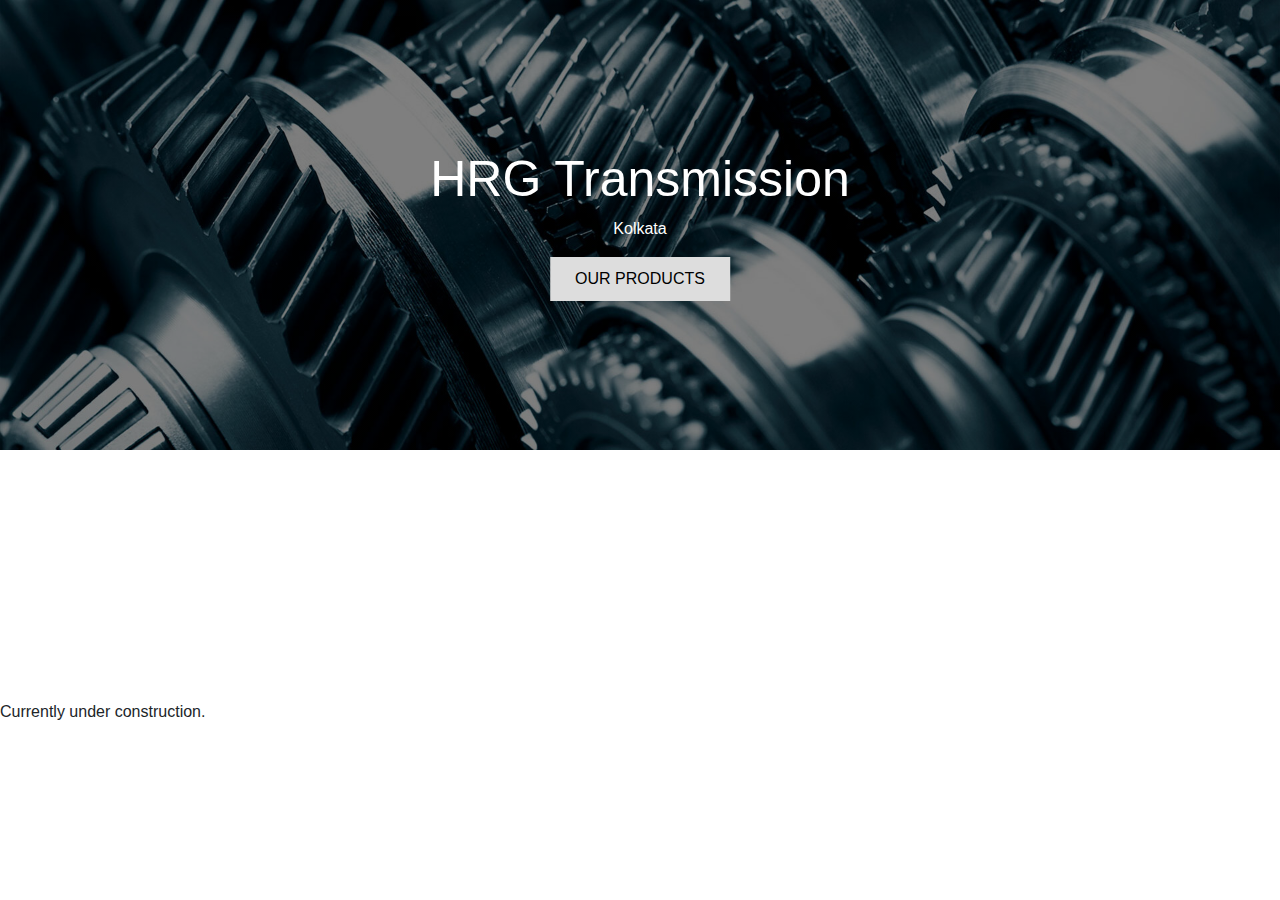
<file: careers_aps.html>
<!DOCTYPE html>
<html lang="en">
  <head>
    
    <!-- Required meta tags -->
    <meta http-equiv="Pragma" content="no-cache">
    <meta http-equiv="expires" content="0">
    <meta charset="utf-8">
    <meta name="viewport" content="width=device-width, initial-scale=1, shrink-to-fit=no">
    <meta name="keywords" content="Bootstrap, Parallax, Template, Registration, Landing">
    <meta name="viewport" content="width=device-width, initial-scale=1, maximum-scale=1">
    <meta name="author" content="Grayrids">
    <title>HRG Transmission</title>
    <!-- <link rel="stylesheet" href="main.css"> -->
    <link rel="SHORTCUT ICON" href="images/favicon-16x16.png">

    <!-- Bootstrap font-awesome slicknav main CSS folder parent directory-->
    <!-- <link rel="stylesheet" href="css/bootstrap.min.css"> -->
    <link rel="stylesheet" href="https://maxcdn.bootstrapcdn.com/bootstrap/4.0.0/css/bootstrap.min.css" integrity="sha384-Gn5384xqQ1aoWXA+058RXPxPg6fy4IWvTNh0E263XmFcJlSAwiGgFAW/dAiS6JXm" crossorigin="anonymous">
    <link rel="stylesheet" href="css/font-awesome.min.css">
    <!-- <link rel="stylesheet" href="https://cdnjs.cloudflare.com/ajax/libs/normalize/5.0.0/normalize.min.css">
    <link rel='stylesheet' href='https://cdnjs.cloudflare.com/ajax/libs/animate.css/3.2.3/animate.min.css'> -->
    <link rel="stylesheet" href="css/line-icons.css">
    <link rel="stylesheet" href="css/owl.carousel.css">
    <link rel="stylesheet" href="css/owl.theme.css">
    <link rel="stylesheet" href="css/nivo-lightbox.css">
    <link rel="stylesheet" href="css/magnific-popup.css">
    <link rel="stylesheet" href="css/slicknav.css">
    <link rel="stylesheet" href="css/animate.css">   
    <link rel="stylesheet" href="css/responsive.css">
    <link rel="stylesheet" href="css/careers.css">



    

  </head>
  <body>

    <!-- Header Section Start -->
    <div class="hero-image">
      <div class="hero-text">
        <h1 style="font-size:50px">HRG Transmission</h1>
        <p>Kolkata</p>
        <button>OUR PRODUCTS</button>
      </div>
    </div>
    <p style="margin-top:250px">
        Currently under construction.
    </p>





  </body>
</html>
</file>
<file: css/line-icons.css>
@font-face {
	font-family: 'Linearicons-Free';
	src:url('../fonts/Linearicons-Free.eot?w118d');
	src:url('../fonts/Linearicons-Free.eot?#iefixw118d') format('embedded-opentype'),
		url('../fonts/Linearicons-Free.woff2?w118d') format('woff2'),
		url('../fonts/Linearicons-Free.woff?w118d') format('woff'),
		url('../fonts/Linearicons-Free.ttf?w118d') format('truetype'),
		url('../fonts/Linearicons-Free.svg?w118d#Linearicons-Free') format('svg');
	font-weight: normal;
	font-style: normal;
}

.lnr {
	font-family: 'Linearicons-Free';
	speak: none;
	font-style: normal;
	font-weight: normal;
	font-variant: normal;
	text-transform: none;
	line-height: 1;

	/* Better Font Rendering =========== */
	-webkit-font-smoothing: antialiased;
	-moz-osx-font-smoothing: grayscale;
}

.lnr-home:before {
	content: "\e800";
}
.lnr-apartment:before {
	content: "\e801";
}
.lnr-pencil:before {
	content: "\e802";
}
.lnr-magic-wand:before {
	content: "\e803";
}
.lnr-drop:before {
	content: "\e804";
}
.lnr-lighter:before {
	content: "\e805";
}
.lnr-poop:before {
	content: "\e806";
}
.lnr-sun:before {
	content: "\e807";
}
.lnr-moon:before {
	content: "\e808";
}
.lnr-cloud:before {
	content: "\e809";
}
.lnr-cloud-upload:before {
	content: "\e80a";
}
.lnr-cloud-download:before {
	content: "\e80b";
}
.lnr-cloud-sync:before {
	content: "\e80c";
}
.lnr-cloud-check:before {
	content: "\e80d";
}
.lnr-database:before {
	content: "\e80e";
}
.lnr-lock:before {
	content: "\e80f";
}
.lnr-cog:before {
	content: "\e810";
}
.lnr-trash:before {
	content: "\e811";
}
.lnr-dice:before {
	content: "\e812";
}
.lnr-heart:before {
	content: "\e813";
}
.lnr-star:before {
	content: "\e814";
}
.lnr-star-half:before {
	content: "\e815";
}
.lnr-star-empty:before {
	content: "\e816";
}
.lnr-flag:before {
	content: "\e817";
}
.lnr-envelope:before {
	content: "\e818";
}
.lnr-paperclip:before {
	content: "\e819";
}
.lnr-inbox:before {
	content: "\e81a";
}
.lnr-eye:before {
	content: "\e81b";
}
.lnr-printer:before {
	content: "\e81c";
}
.lnr-file-empty:before {
	content: "\e81d";
}
.lnr-file-add:before {
	content: "\e81e";
}
.lnr-enter:before {
	content: "\e81f";
}
.lnr-exit:before {
	content: "\e820";
}
.lnr-graduation-hat:before {
	content: "\e821";
}
.lnr-license:before {
	content: "\e822";
}
.lnr-music-note:before {
	content: "\e823";
}
.lnr-film-play:before {
	content: "\e824";
}
.lnr-camera-video:before {
	content: "\e825";
}
.lnr-camera:before {
	content: "\e826";
}
.lnr-picture:before {
	content: "\e827";
}
.lnr-book:before {
	content: "\e828";
}
.lnr-bookmark:before {
	content: "\e829";
}
.lnr-user:before {
	content: "\e82a";
}
.lnr-users:before {
	content: "\e82b";
}
.lnr-shirt:before {
	content: "\e82c";
}
.lnr-store:before {
	content: "\e82d";
}
.lnr-cart:before {
	content: "\e82e";
}
.lnr-tag:before {
	content: "\e82f";
}
.lnr-phone-handset:before {
	content: "\e830";
}
.lnr-phone:before {
	content: "\e831";
}
.lnr-pushpin:before {
	content: "\e832";
}
.lnr-map-marker:before {
	content: "\e833";
}
.lnr-map:before {
	content: "\e834";
}
.lnr-location:before {
	content: "\e835";
}
.lnr-calendar-full:before {
	content: "\e836";
}
.lnr-keyboard:before {
	content: "\e837";
}
.lnr-spell-check:before {
	content: "\e838";
}
.lnr-screen:before {
	content: "\e839";
}
.lnr-smartphone:before {
	content: "\e83a";
}
.lnr-tablet:before {
	content: "\e83b";
}
.lnr-laptop:before {
	content: "\e83c";
}
.lnr-laptop-phone:before {
	content: "\e83d";
}
.lnr-power-switch:before {
	content: "\e83e";
}
.lnr-bubble:before {
	content: "\e83f";
}
.lnr-heart-pulse:before {
	content: "\e840";
}
.lnr-construction:before {
	content: "\e841";
}
.lnr-pie-chart:before {
	content: "\e842";
}
.lnr-chart-bars:before {
	content: "\e843";
}
.lnr-gift:before {
	content: "\e844";
}
.lnr-diamond:before {
	content: "\e845";
}
.lnr-linearicons:before {
	content: "\e846";
}
.lnr-dinner:before {
	content: "\e847";
}
.lnr-coffee-cup:before {
	content: "\e848";
}
.lnr-leaf:before {
	content: "\e849";
}
.lnr-paw:before {
	content: "\e84a";
}
.lnr-rocket:before {
	content: "\e84b";
}
.lnr-briefcase:before {
	content: "\e84c";
}
.lnr-bus:before {
	content: "\e84d";
}
.lnr-car:before {
	content: "\e84e";
}
.lnr-train:before {
	content: "\e84f";
}
.lnr-bicycle:before {
	content: "\e850";
}
.lnr-wheelchair:before {
	content: "\e851";
}
.lnr-select:before {
	content: "\e852";
}
.lnr-earth:before {
	content: "\e853";
}
.lnr-smile:before {
	content: "\e854";
}
.lnr-sad:before {
	content: "\e855";
}
.lnr-neutral:before {
	content: "\e856";
}
.lnr-mustache:before {
	content: "\e857";
}
.lnr-alarm:before {
	content: "\e858";
}
.lnr-bullhorn:before {
	content: "\e859";
}
.lnr-volume-high:before {
	content: "\e85a";
}
.lnr-volume-medium:before {
	content: "\e85b";
}
.lnr-volume-low:before {
	content: "\e85c";
}
.lnr-volume:before {
	content: "\e85d";
}
.lnr-mic:before {
	content: "\e85e";
}
.lnr-hourglass:before {
	content: "\e85f";
}
.lnr-undo:before {
	content: "\e860";
}
.lnr-redo:before {
	content: "\e861";
}
.lnr-sync:before {
	content: "\e862";
}
.lnr-history:before {
	content: "\e863";
}
.lnr-clock:before {
	content: "\e864";
}
.lnr-download:before {
	content: "\e865";
}
.lnr-upload:before {
	content: "\e866";
}
.lnr-enter-down:before {
	content: "\e867";
}
.lnr-exit-up:before {
	content: "\e868";
}
.lnr-bug:before {
	content: "\e869";
}
.lnr-code:before {
	content: "\e86a";
}
.lnr-link:before {
	content: "\e86b";
}
.lnr-unlink:before {
	content: "\e86c";
}
.lnr-thumbs-up:before {
	content: "\e86d";
}
.lnr-thumbs-down:before {
	content: "\e86e";
}
.lnr-magnifier:before {
	content: "\e86f";
}
.lnr-cross:before {
	content: "\e870";
}
.lnr-menu:before {
	content: "\e871";
}
.lnr-list:before {
	content: "\e872";
}
.lnr-chevron-up:before {
	content: "\e873";
}
.lnr-chevron-down:before {
	content: "\e874";
}
.lnr-chevron-left:before {
	content: "\e875";
}
.lnr-chevron-right:before {
	content: "\e876";
}
.lnr-arrow-up:before {
	content: "\e877";
}
.lnr-arrow-down:before {
	content: "\e878";
}
.lnr-arrow-left:before {
	content: "\e879";
}
.lnr-arrow-right:before {
	content: "\e87a";
}
.lnr-move:before {
	content: "\e87b";
}
.lnr-warning:before {
	content: "\e87c";
}
.lnr-question-circle:before {
	content: "\e87d";
}
.lnr-menu-circle:before {
	content: "\e87e";
}
.lnr-checkmark-circle:before {
	content: "\e87f";
}
.lnr-cross-circle:before {
	content: "\e880";
}
.lnr-plus-circle:before {
	content: "\e881";
}
.lnr-circle-minus:before {
	content: "\e882";
}
.lnr-arrow-up-circle:before {
	content: "\e883";
}
.lnr-arrow-down-circle:before {
	content: "\e884";
}
.lnr-arrow-left-circle:before {
	content: "\e885";
}
.lnr-arrow-right-circle:before {
	content: "\e886";
}
.lnr-chevron-up-circle:before {
	content: "\e887";
}
.lnr-chevron-down-circle:before {
	content: "\e888";
}
.lnr-chevron-left-circle:before {
	content: "\e889";
}
.lnr-chevron-right-circle:before {
	content: "\e88a";
}
.lnr-crop:before {
	content: "\e88b";
}
.lnr-frame-expand:before {
	content: "\e88c";
}
.lnr-frame-contract:before {
	content: "\e88d";
}
.lnr-layers:before {
	content: "\e88e";
}
.lnr-funnel:before {
	content: "\e88f";
}
.lnr-text-format:before {
	content: "\e890";
}
.lnr-text-format-remove:before {
	content: "\e891";
}
.lnr-text-size:before {
	content: "\e892";
}
.lnr-bold:before {
	content: "\e893";
}
.lnr-italic:before {
	content: "\e894";
}
.lnr-underline:before {
	content: "\e895";
}
.lnr-strikethrough:before {
	content: "\e896";
}
.lnr-highlight:before {
	content: "\e897";
}
.lnr-text-align-left:before {
	content: "\e898";
}
.lnr-text-align-center:before {
	content: "\e899";
}
.lnr-text-align-right:before {
	content: "\e89a";
}
.lnr-text-align-justify:before {
	content: "\e89b";
}
.lnr-line-spacing:before {
	content: "\e89c";
}
.lnr-indent-increase:before {
	content: "\e89d";
}
.lnr-indent-decrease:before {
	content: "\e89e";
}
.lnr-pilcrow:before {
	content: "\e89f";
}
.lnr-direction-ltr:before {
	content: "\e8a0";
}
.lnr-direction-rtl:before {
	content: "\e8a1";
}
.lnr-page-break:before {
	content: "\e8a2";
}
.lnr-sort-alpha-asc:before {
	content: "\e8a3";
}
.lnr-sort-amount-asc:before {
	content: "\e8a4";
}
.lnr-hand:before {
	content: "\e8a5";
}
.lnr-pointer-up:before {
	content: "\e8a6";
}
.lnr-pointer-right:before {
	content: "\e8a7";
}
.lnr-pointer-down:before {
	content: "\e8a8";
}
.lnr-pointer-left:before {
	content: "\e8a9";
}
</file>
<file: css/responsive.css>
/* only small desktops */
/* tablets */
/* only small tablets */
@media (min-width: 768px) and (max-width: 991px) {
  #hero-area .contents h1 {
    font-size: 28px;
  }
  .item-boxes h4 {
    font-size: 18px;
  }
  #features .show-box img {
    display: none;
  }
  .pricing-table .pricing-details ul li {
    font-size: 12px;
  }
  .counters .facts-item .fact-count h4 {
    font-size: 14px;
  }
  .single-team {
    margin-bottom: 30px;
  }
  .meta-tags span {
    margin-right: 3px;
  }
  .meta-tags span i {
    margin-right: 0px;
  }
  #blog .blog-item-text h3 {
    font-size: 14px;
    line-height: 20px;
  }
}

/* mobile or only mobile */
@media (max-width: 767px) {
  .section-header .section-title {
    font-size: 20px;
  }
  #hero-area .contents {
    padding: 100px 0 80px;
  }
  #hero-area .contents h1 {
    font-size: 18px;
    line-height: 30px;
  }
  #hero-area .contents img{
    padding-bottom: 5%;
  }
  #features .show-box img {
    display: none;
  }
  #features .box-item .text h4 {
    font-size: 14px;
  }
  .controls {
    margin: 0px;
  }
  .controls .btn {
    font-size: 13px;
    padding: 7px 7px;
  }
  .video-promo .video-promo-content h2 {
    font-size: 22px;
  }
  .pricing-table {
    margin-bottom: 15px;
  }
  .counters .facts-item {
    margin-bottom: 30px;
  }
  .single-team {
    margin-bottom: 15px;
  }
  .contact-us {
    margin-bottom: 30px;
  }
  .contact-us h3 {
    font-size: 28px;
  }
  .footer-links li a {
    margin-right: 10px;
  }
  .copyright {
    float: left;
  }
}
</file>
<file: css/careers.css>
body, html {
    height: 100%;
    margin: 0;
    font-family: Arial, Helvetica, sans-serif;
  }
  
  .hero-image {
    background-image: linear-gradient(rgba(0, 0, 0, 0.5), rgba(0, 0, 0, 0.5)), url("../images/gg.jpg");
    height: 50%;
    background-position: center;
    background-repeat: no-repeat;
    background-size: cover;
    position: relative;
  }
  
  .hero-text {
    text-align: center;
    position: absolute;
    top: 50%;
    left: 50%;
    transform: translate(-50%, -50%);
    color: white;
  }
  
  .hero-text button {
    border: none;
    outline: 0;
    display: inline-block;
    padding: 10px 25px;
    color: black;
    background-color: #ddd;
    text-align: center;
    cursor: pointer;
  }
  
  .hero-text button:hover {
    background-color: #555;
    color: white;
  }


  /* ==========================================================================
     Navbar Style
      ========================================================================== */
      /* .navbar{
        box-shadow: 0 8px 9px 0 rgba(0,0,0,0.24),0 10px 15px 0 rgba(0,0,0,0.19);
        color: white;
        background: white;
      }
      .navbar-brand {
        position: relative;
        padding: 0px;
        height: 10%;
        
      } */
      /* ==========================================================================
  Navbar Style
   ========================================================================== */
.navbar{
  box-shadow: 0 8px 9px 0 rgba(0,0,0,0.24),0 10px 15px 0 rgba(0,0,0,0.19);
  position: absolute;
}
.navbar-brand {
  position: relative;
  padding: 0px;
  height: 10%;
  
}

.top-nav-collapse {
  background: #fff;
  z-index: 999999;
  top: 0px !important;
  padding: 12px;
  -webkit-animation-duration: 1s;
  animation-duration: 1s;
  -webkit-animation-fill-mode: both;
  animation-fill-mode: both;
  -webkit-animation-name: fadeInDown;
  animation-name: fadeInDown;
  background: #fff !important;
  box-shadow: 0 8px 9px 0 rgba(0,0,0,0.24),0 10px 15px 0 rgba(0,0,0,0.19);
}

.top-nav-collapse .navbar-brand {
  top: 0px;
}

.top-nav-collapse .navbar-nav .nav-link {
  color: #333 !important;
  margin-top: 0px !important;
  margin-bottom: 0px !important;
}

.top-nav-collapse .navbar-nav .nav-link:hover {
  color: #962727 !important;
}

.top-nav-collapse .navbar-nav .nav-link.active {
  color: #fff !important;
}

.indigo {
  background: transparent;
}

.navbar-expand-lg .navbar-nav .nav-link {
  color: rgb(17, 17, 17);
  padding: 0 25px;
  margin-top: 10px;
  margin-bottom: 10px;
  line-height: 40px;
  border-radius: 30px;
  background: transparent;
  -webkit-transition: all 0.3s ease-in-out;
  -moz-transition: all 0.3s ease-in-out;
  transition: all 0.3s ease-in-out;
}

.navbar-expand-lg .navbar-nav li a:hover,
.navbar-expand-lg .navbar-nav li .active > a,
.navbar-expand-lg .navbar-nav li a:focus {
  color: #962727;
}

.navbar .nav-link.active {
  color: #fff !important;
  background: #962727;
  font-weight: 600;
  cursor: pointer;
}

.dropdown-toggle::after {
  display: none;
}

.slicknav_btn {
  border: 2px solid;
  border-color: #962727;
  border-radius: 5px;
}

.slicknav_menu .slicknav_icon-bar {
  background: #962727;
}

/* only small tablets */
@media (min-width: 768px) and (max-width: 991px) {
  #nav-main li a.nav-link {
    padding-top: 18px;
  }
}

.navbar-toggler {
  display: none;
}

.mobile-menu {
  display: none;
}

.slicknav_menu {
  display: none;
}

@media screen and (max-width: 992px) {
  .navbar-header {
    width: 100%;
  }
  .navbar-brand {
    position: absolute;
    padding: 15px;
    top: 0;
  }
  .navbar-brand img {
    width: 70%;
  }
  #mobile-menu {
    display: none;
  }
  .slicknav_menu {
    display: block;
  }
  .slicknav_nav .active a {
    background: rgb(255, 255, 255);
    color: #962727;
    border-radius: 20px;
  }
  .slicknav_nav a:hover, .slicknav_nav .active {
    color: rgb(255, 255, 255);
    background: #962727;
    border-radius: 20px;
  }

  .slicknav_nav .dropdown li a.active {
    background: #962727;
    color: rgb(255, 255, 255);
    border-radius: 20px;
  }
}

      @media only screen and (max-width: 980px) { 
 
        #footer2 {
          display: none;
        } 
      }
      @media only screen and (min-width: 980px) { 
         
        #footer3 {
          display: none;
        }
      }
      #footerstyle {
        background: linear-gradient(90deg, #962727 57%, #fff 43%);
      } 
      .footer2{
        background: white;
        justify-content: center;
      }
</file>
